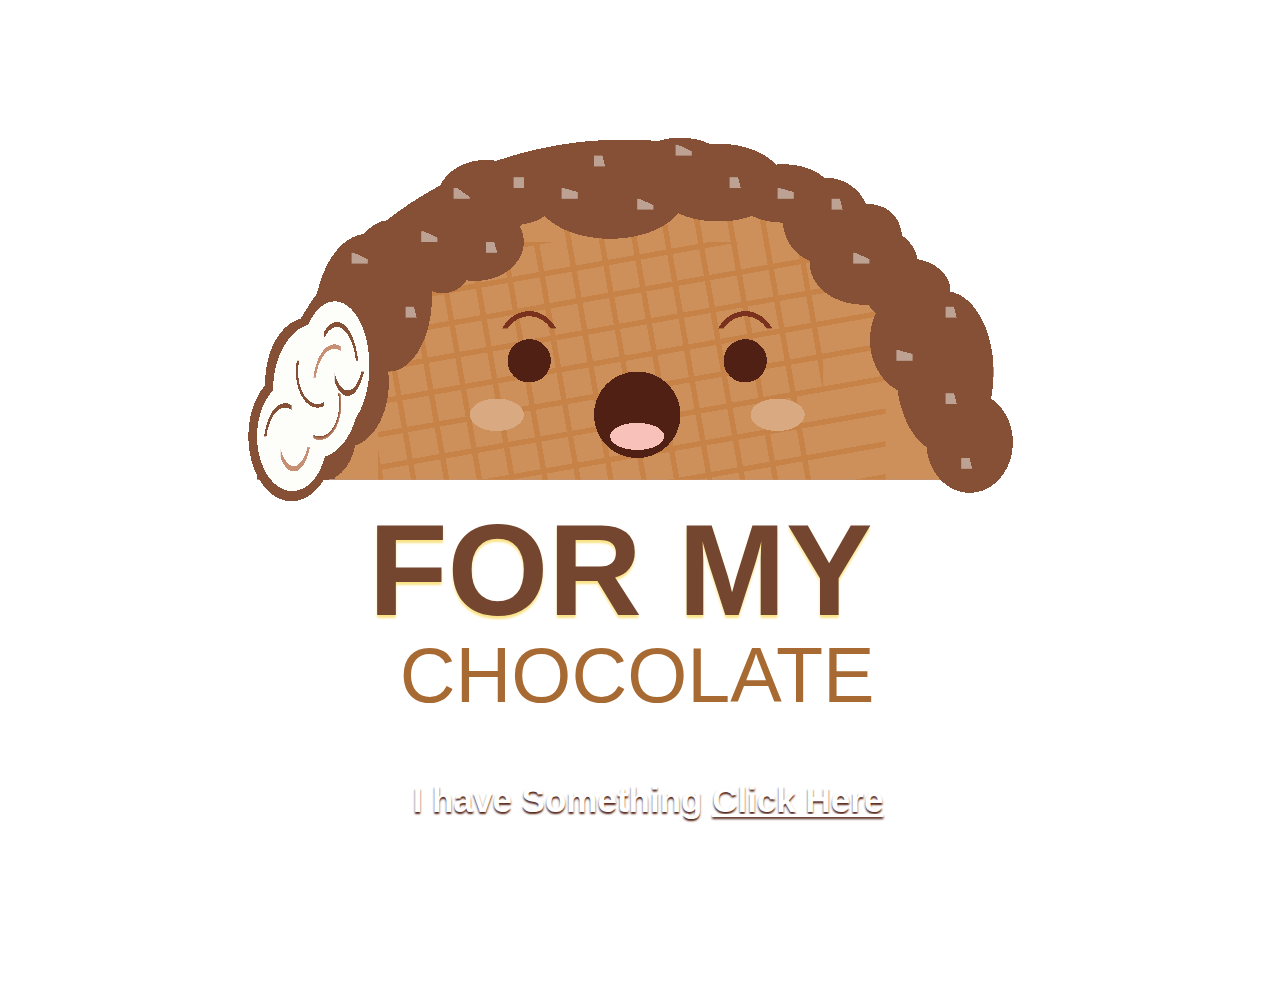
<file: index.html>
<!DOCTYPE html>
<html lang="en">
  <head>
    <meta charset="UTF-8" />
    <meta name="viewport" content="width=device-width, initial-scale=1.0" />
    <title>AgrimaMyLove</title>
    <link rel="stylesheet" href="style.css" />
  </head>
  <body>
    <div class="discontinued"></div>
    <div class="main">
      <p>I have Something <a href="new.html">Click Here</a></p>
    </div>
  </body>
</html>
</file>
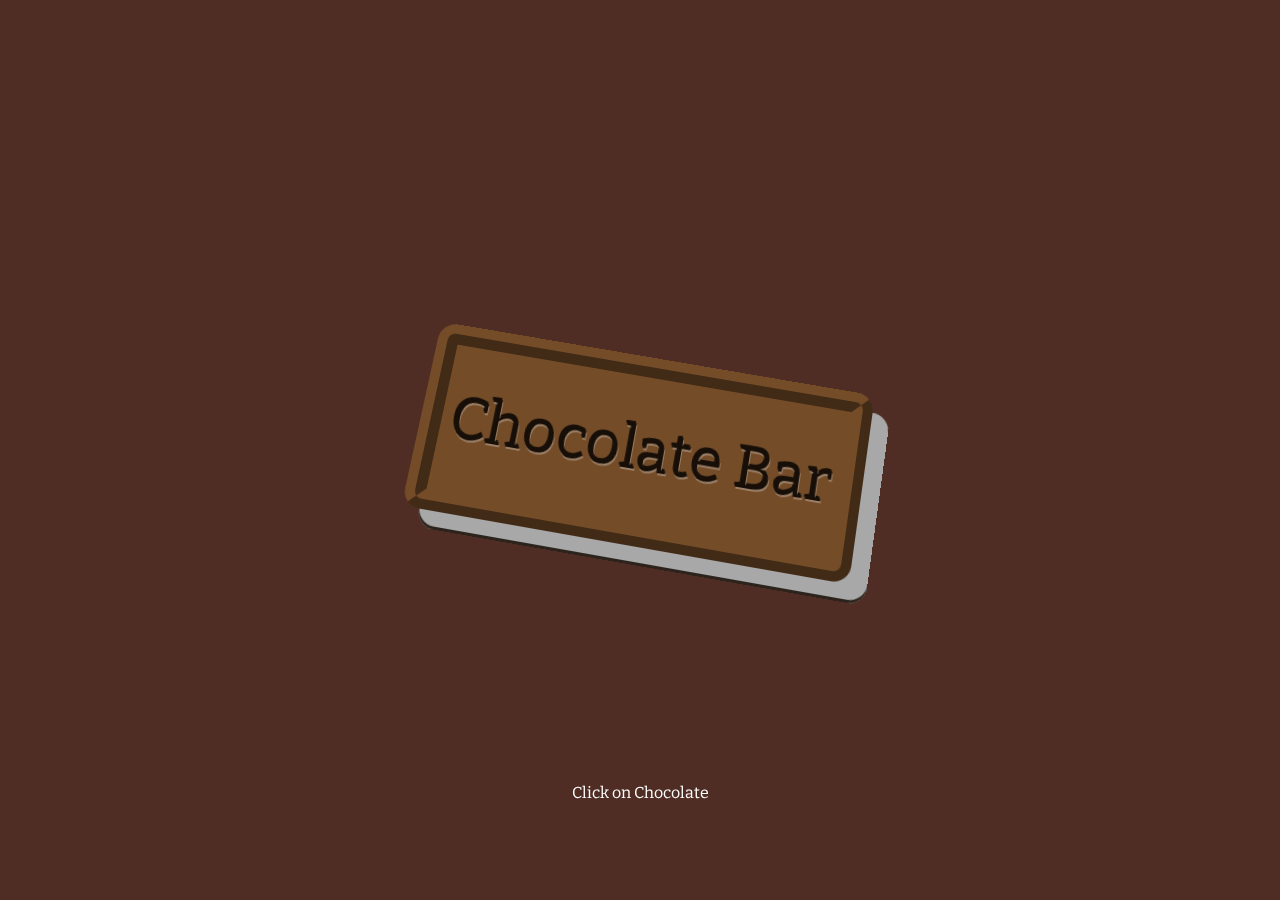
<file: new.html>
<!DOCTYPE html>
<html lang="en">
  <head>
    <meta charset="UTF-8" />
    <meta name="viewport" content="width=device-width, initial-scale=1.0" />
    <title>AhriMyLove</title>
    <link rel="stylesheet" href="new.css" />
  </head>
  <body>
    <button class="chocolate-button">
      <div class="crumbs"></div>
      <span class="bar">
        <span class="text"> Chocolate Bar</span>
      </span>
    </button>

    <div class="instructions">Click on Chocolate</div>

    <script>
      console.clear();

      const elButton = document.querySelector(".chocolate-button");

      elButton.addEventListener("mousedown", (event) => {
        if (!elButton.matches(":focus")) {
          elButton.style.setProperty("--x", event.offsetX);
          elButton.style.setProperty("--y", event.offsetY);
        }
      });
    </script>
  </body>
</html>
</file>
<file: style.css>
div,
div:before,
div:after {
  display: block;
  content: "";
  position: absolute;
  box-sizing: border-box;
}

body {
  height: 100vh;
  width: 100vw;
  display: flex;
  justify-content: center;
  align-items: center;
  background: url(https://i.postimg.cc/RFvH4Fk2/chocolate-183543-1280.jpg);
  background-size: cover;
  background-repeat: no-repeat;
}

div.discontinued {
  width: 100vmin;
  height: 100vmin;
  display: flex;
  transform: scale(1.2);
  position: relative;
  justify-content: center;
  align-items: center;
  margin: 0 auto;
  background: radial-gradient(
        ellipse at 50% 120%,
        transparent 2.6vmin,
        #7a311e 2.6vmin,
        #7a311e 3vmin,
        transparent 3vmin
      )
      calc(-5vmin + 34vmin) calc(-10vmin + 38vmin) / 20vmin 10vmin no-repeat,
    radial-gradient(
        ellipse at 50% 120%,
        transparent 2.6vmin,
        #7a311e 2.6vmin,
        #7a311e 3vmin,
        transparent 3vmin
      )
      calc(-5vmin + 54vmin) calc(-10vmin + 38vmin) / 20vmin 10vmin no-repeat,
    radial-gradient(ellipse, #512014 2vmin, transparent 2vmin)
      calc(-5vmin + 38vmin) calc(-10vmin + 45vmin) / 12vmin 12vmin no-repeat,
    radial-gradient(ellipse, #512014 2vmin, transparent 2vmin)
      calc(-5vmin + 58vmin) calc(-10vmin + 45vmin) / 12vmin 12vmin no-repeat,
    radial-gradient(ellipse, #d9aa82 2.5vmin, transparent 2.5vmin)
      calc(-5vmin + 31vmin) calc(-10vmin + 50vmin) / 20vmin 12vmin no-repeat,
    radial-gradient(ellipse, #d9aa82 2.5vmin, transparent 2.5vmin)
      calc(-5vmin + 57vmin) calc(-10vmin + 50vmin) / 20vmin 12vmin no-repeat,
    radial-gradient(ellipse, #f8c2bb 2.5vmin, transparent 2.5vmin)
      calc(-5vmin + 44vmin) calc(-10vmin + 53vmin) / 20vmin 10vmin no-repeat,
    radial-gradient(ellipse, #512014 4vmin, transparent 2.5vmin)
      calc(-5vmin + 44vmin) calc(-10vmin + 46vmin) / 20vmin 20vmin no-repeat,
    linear-gradient(25deg, #bda293 1vmin, transparent 0.5vmin)
      calc(-5vmin + 27.5vmin) calc(-10vmin + 41vmin) / 1.5vmin 1vmin no-repeat,
    linear-gradient(75deg, #bda293 1vmin, transparent 0.5vmin)
      calc(-5vmin + 32.5vmin) calc(-10vmin + 46vmin) / 1.5vmin 1vmin no-repeat,
    linear-gradient(25deg, #bda293 1vmin, transparent 0.5vmin)
      calc(-5vmin + 57.5vmin) calc(-10vmin + 31vmin) / 1.5vmin 1vmin no-repeat,
    linear-gradient(75deg, #bda293 1vmin, transparent 0.5vmin)
      calc(-5vmin + 82.5vmin) calc(-10vmin + 46vmin) / 1.5vmin 1vmin no-repeat,
    linear-gradient(25deg, #bda293 1vmin, transparent 0.5vmin)
      calc(-5vmin + 74vmin) calc(-10vmin + 41vmin) / 1.5vmin 1vmin no-repeat,
    linear-gradient(75deg, #bda293 1vmin, transparent 0.5vmin)
      calc(-5vmin + 82.5vmin) calc(-10vmin + 54vmin) / 1.5vmin 1vmin no-repeat,
    linear-gradient(25deg, #bda293 1vmin, transparent 0.5vmin)
      calc(-5vmin + 34vmin) calc(-10vmin + 39vmin) / 1.5vmin 1vmin no-repeat,
    linear-gradient(75deg, #bda293 1vmin, transparent 0.5vmin)
      calc(-5vmin + 62.5vmin) calc(-10vmin + 34vmin) / 1.5vmin 1vmin no-repeat,
    linear-gradient(25deg, #bda293 1vmin, transparent 0.5vmin)
      calc(-5vmin + 54vmin) calc(-10vmin + 36vmin) / 1.5vmin 1vmin no-repeat,
    linear-gradient(95deg, #bda293 1vmin, transparent 0.5vmin)
      calc(-5vmin + 42.5vmin) calc(-10vmin + 34vmin) / 1.5vmin 1vmin no-repeat,
    linear-gradient(35deg, #bda293 1vmin, transparent 0.5vmin)
      calc(-5vmin + 37vmin) calc(-10vmin + 35vmin) / 1.5vmin 1vmin no-repeat,
    linear-gradient(75deg, #bda293 1vmin, transparent 0.5vmin)
      calc(-5vmin + 40vmin) calc(-10vmin + 40vmin) / 1.5vmin 1vmin no-repeat,
    linear-gradient(15deg, #bda293 1vmin, transparent 0.5vmin)
      calc(-5vmin + 47vmin) calc(-10vmin + 35vmin) / 1.5vmin 1vmin no-repeat,
    linear-gradient(75deg, #bda293 1vmin, transparent 0.5vmin)
      calc(-5vmin + 50vmin) calc(-10vmin + 32vmin) / 1.5vmin 1vmin no-repeat,
    linear-gradient(15deg, #bda293 1vmin, transparent 0.5vmin)
      calc(-5vmin + 67vmin) calc(-10vmin + 35vmin) / 1.5vmin 1vmin no-repeat,
    linear-gradient(75deg, #bda293 1vmin, transparent 0.5vmin)
      calc(-5vmin + 72vmin) calc(-10vmin + 36vmin) / 1.5vmin 1vmin no-repeat,
    linear-gradient(15deg, #bda293 1vmin, transparent 0.5vmin)
      calc(-5vmin + 78vmin) calc(-10vmin + 50vmin) / 1.5vmin 1vmin no-repeat,
    linear-gradient(75deg, #bda293 1vmin, transparent 0.5vmin)
      calc(-5vmin + 84vmin) calc(-10vmin + 60vmin) / 1.5vmin 1vmin no-repeat,
    radial-gradient(
        ellipse at 90% 110%,
        transparent 1.8vmin,
        #c78f74 1.8vmin,
        #c78f74 2vmin,
        transparent 1vmin
      )
      calc(-5vmin + 20.5vmin) calc(-10vmin + 42.5vmin) / 6vmin 10vmin no-repeat,
    radial-gradient(
        ellipse at 90% 110%,
        transparent 1.8vmin,
        #865036 1.8vmin,
        #865036 2vmin,
        transparent 1vmin
      )
      calc(-5vmin + 16vmin) calc(-10vmin + 48vmin) / 6vmin 10vmin no-repeat,
    radial-gradient(
        ellipse at 10% 10%,
        transparent 1.8vmin,
        #865036 1.8vmin,
        #c78f74 2vmin,
        transparent 1vmin
      )
      calc(-5vmin + 24vmin) calc(-10vmin + 54vmin) / 6vmin 10vmin no-repeat,
    radial-gradient(
        ellipse at 90% 10%,
        transparent 1.8vmin,
        #865036 1.8vmin,
        #865036 2vmin,
        transparent 1vmin
      )
      calc(-5vmin + 19vmin) calc(-10vmin + 51vmin) / 6vmin 10vmin no-repeat,
    radial-gradient(
        ellipse at 20% -20%,
        transparent 1.5vmin,
        #c78f74 1.5vmin,
        #c78f74 1.7vmin,
        transparent 1.7vmin
      )
      calc(-5vmin + 21vmin) calc(-10vmin + 59vmin) / 6vmin 10vmin no-repeat,
    radial-gradient(
        ellipse at 20% -20%,
        transparent 1.5vmin,
        #865036 1.5vmin,
        #865036 1.7vmin,
        transparent 1.7vmin
      )
      calc(-5vmin + 26vmin) calc(-10vmin + 52vmin) / 6vmin 10vmin no-repeat,
    radial-gradient(
        ellipse at 20% 110%,
        transparent 1.8vmin,
        #865036 1.8vmin,
        #865036 2vmin,
        transparent 1vmin
      )
      calc(-5vmin + 25vmin) calc(-10vmin + 41vmin) / 6vmin 10vmin no-repeat,
    radial-gradient(ellipse, #fdfdf9 3.2vmin, transparent 1vmin)
      calc(-5vmin + 22vmin) calc(-10vmin + 44vmin) / 8vmin 15vmin no-repeat,
    radial-gradient(ellipse, #fdfdf9 4vmin, transparent 1vmin)
      calc(-5vmin + 19.75vmin) calc(-10vmin + 46.75vmin) / 9vmin 14vmin
      no-repeat,
    radial-gradient(ellipse, #fdfdf9 3.25vmin, transparent 1vmin)
      calc(-5vmin + 17.5vmin) calc(-10vmin + 51vmin) / 9vmin 14vmin no-repeat,
    radial-gradient(ellipse at 0% 0%, #fdfdf9 4.5vmin, transparent 1vmin)
      calc(-5vmin + 22vmin) calc(-10vmin + 53vmin) / 5vmin 10vmin no-repeat,
    radial-gradient(ellipse, #865036 4vmin, transparent 1vmin)
      calc(-5vmin + 78.75vmin) calc(-10vmin + 51.5vmin) / 12vmin 14vmin
      no-repeat,
    radial-gradient(ellipse, #865036 4.5vmin, transparent 1vmin)
      calc(-5vmin + 73.5vmin) calc(-10vmin + 41.5vmin) / 13vmin 15vmin no-repeat,
    radial-gradient(ellipse, #865036 4.5vmin, transparent 1vmin)
      calc(-5vmin + 78vmin) calc(-10vmin + 44.5vmin) / 9vmin 15vmin no-repeat,
    radial-gradient(ellipse, #865036 4vmin, transparent 1vmin)
      calc(-5vmin + 73vmin) calc(-10vmin + 40vmin) / 12vmin 9vmin no-repeat,
    radial-gradient(ellipse, #865036 5vmin, transparent 1vmin)
      calc(-5vmin + 69vmin) calc(-10vmin + 37.5vmin) / 12vmin 9vmin no-repeat,
    radial-gradient(ellipse, #865036 3vmin, transparent 1vmin)
      calc(-5vmin + 71vmin) calc(-10vmin + 35vmin) / 9vmin 9vmin no-repeat,
    radial-gradient(ellipse, #865036 4vmin, transparent 1vmin)
      calc(-5vmin + 67vmin) calc(-10vmin + 33.5vmin) / 9vmin 9vmin no-repeat,
    radial-gradient(ellipse, #865036 4.5vmin, transparent 1vmin)
      calc(-5vmin + 60vmin) calc(-10vmin + 31vmin) / 15vmin 9vmin no-repeat,
    radial-gradient(ellipse, #865036 7vmin, transparent 1vmin)
      calc(-5vmin + 44vmin) calc(-10vmin + 31vmin) / 15vmin 9vmin no-repeat,
    radial-gradient(ellipse, #865036 6vmin, transparent 1vmin)
      calc(-5vmin + 54vmin) calc(-10vmin + 30vmin) / 15vmin 9vmin no-repeat,
    radial-gradient(ellipse, #865036 4.5vmin, transparent 1vmin)
      calc(-5vmin + 47vmin) calc(-10vmin + 29vmin) / 15vmin 9vmin no-repeat,
    radial-gradient(ellipse, #865036 3.75vmin, transparent 1vmin)
      calc(-5vmin + 52vmin) calc(-10vmin + 29.25vmin) / 12vmin 6vmin no-repeat,
    radial-gradient(ellipse, #865036 3.75vmin, transparent 1vmin)
      calc(-5vmin + 47vmin) calc(-10vmin + 30vmin) / 11vmin 4vmin no-repeat,
    radial-gradient(ellipse, #865036 3.75vmin, transparent 1vmin)
      calc(-5vmin + 43vmin) calc(-10vmin + 31vmin) / 8vmin 4vmin no-repeat,
    radial-gradient(ellipse at left top, #865036 3.75vmin, transparent 1vmin)
      calc(-5vmin + 29vmin) calc(-10vmin + 43vmin) / 8vmin 11vmin no-repeat,
    radial-gradient(ellipse, #865036 4.5vmin, transparent 1vmin)
      calc(-5vmin + 35vmin) calc(-10vmin + 32vmin) / 10vmin 8vmin no-repeat,
    radial-gradient(ellipse, #865036 3.5vmin, transparent 1vmin)
      calc(-5vmin + 38vmin) calc(-10vmin + 31.5vmin) / 10vmin 8vmin no-repeat,
    radial-gradient(ellipse, #865036 4.5vmin, transparent 1vmin)
      calc(-5vmin + 34vmin) calc(-10vmin + 36vmin) / 10vmin 8vmin no-repeat,
    radial-gradient(ellipse, #865036 3.5vmin, transparent 1vmin)
      calc(-5vmin + 35vmin) calc(-10vmin + 33vmin) / 10vmin 8vmin no-repeat,
    radial-gradient(ellipse, #865036 3vmin, transparent 1vmin)
      calc(-5vmin + 32vmin) calc(-10vmin + 36vmin) / 8vmin 10vmin no-repeat,
    radial-gradient(ellipse at bottom right, #865036 5vmin, transparent 1vmin)
      calc(-5vmin + 21vmin) calc(-10vmin + 34vmin) / 8vmin 14vmin no-repeat,
    radial-gradient(ellipse, #865036 4vmin, transparent 1vmin)
      calc(-5vmin + 27vmin) calc(-10vmin + 38vmin) / 8vmin 14vmin no-repeat,
    radial-gradient(ellipse at left top, #865036 3vmin, transparent 1vmin)
      calc(-5vmin + 27vmin) calc(-10vmin + 48vmin) / 6vmin 14vmin no-repeat,
    radial-gradient(ellipse, #865036 4vmin, transparent 1vmin)
      calc(-5vmin + 17.5vmin) calc(-10vmin + 44vmin) / 12vmin 18vmin no-repeat,
    radial-gradient(ellipse at left, #865036 4vmin, transparent 1vmin)
      calc(-5vmin + 27vmin) calc(-10vmin + 44vmin) / 6vmin 18vmin no-repeat,
    radial-gradient(ellipse, #865036 4vmin, transparent 1vmin)
      calc(-5vmin + 16vmin) calc(-10vmin + 49vmin) / 12vmin 18vmin no-repeat,
    radial-gradient(ellipse at left, #865036 3vmin, transparent 1vmin)
      calc(-5vmin + 25vmin) calc(-10vmin + 48.5vmin) / 6vmin 18vmin no-repeat,
    repeating-linear-gradient(
        80deg,
        #c78347 0vmin,
        #c78347 0.5vmin,
        transparent 0.5vmin,
        transparent 3vmin
      )
      calc(-5vmin + 30vmin) calc(-10vmin + 40vmin) / 17vmin 22vmin no-repeat,
    repeating-linear-gradient(
        80deg,
        #c78347 0vmin,
        #c78347 0.5vmin,
        transparent 0.5vmin,
        transparent 3vmin
      )
      calc(-5vmin + 45.25vmin) calc(-10vmin + 36vmin) / 26vmin 26vmin no-repeat,
    repeating-linear-gradient(
        -10deg,
        #c78347 0vmin,
        #c78347 0.5vmin,
        transparent 0.5vmin,
        transparent 3vmin
      )
      calc(-5vmin + 30vmin) calc(-10vmin + 40vmin) / 47vmin 22vmin no-repeat,
    radial-gradient(ellipse at 50% 100%, #cd905b 30vmin, transparent 1vmin)
      calc(-5vmin + 16vmin) calc(-10vmin + 22vmin) / 80vmin 40vmin no-repeat,
    radial-gradient(ellipse at 46% 100%, #865036 34vmin, transparent 1vmin)
      calc(-5vmin + 16vmin) calc(-10vmin + 22vmin) / 80vmin 40vmin no-repeat;
}

div.discontinued:after {
  width: 100vmin;
  height: 100vmin;
  left: -1vmin;
  text-align: center;
  z-index: 99;
  padding-top: 55vmin;
  font-size: 12vmin;
  font-weight: 900;
  transform: scale(1);
  z-index: 999;
  color: #74452f;
  text-shadow: 0 2px 2px #fae385;
  line-height: 0.9;
  text-transform: uppercase;
  white-space: pre-wrap;
  font-family: "Oswald", sans-serif;
  content: "FOr My ";
}

div.discontinued:before {
  width: 100vmin;
  height: 100vmin;
  left: -1vmin;
  text-align: center;
  z-index: 99;
  padding-top: 67vmin;
  font-size: 7.15vmin;
  font-weight: 400;
  transform: scale(1);
  z-index: 999;
  color: #a86a33;
  line-height: 0.9;
  text-transform: uppercase;
  white-space: pre-wrap;
  font-family: "Oswald", sans-serif;
  content: "Chocolate";
  text-shadow: 0 2px 2px #ffffff;
}

.main {
  color: #ffffff;
  position: absolute;
  bottom: 5%;
  font-weight: 600;
  font-size: 35px;
  font-family: "Oswald", sans-serif;
  text-shadow: 0 2px 2px #512014;
}
.main a {
  color: white;
  text-shadow: 0 2px 2px #512014;
}
.main a:hover {
  color: rgb(230, 47, 47);
  text-shadow: 0 2px 2px #ffffff;
}
</file>
<file: new.css>
@import url("https://fonts.googleapis.com/css?family=Bitter:700&display=swap");
*,
*:before,
*:after {
  position: relative;
  box-sizing: border-box;
}

html,
body {
  height: 100%;
  width: 100%;
  margin: 0;
  padding: 0;
  overflow: hidden;
}

body {
  display: flex;
  justify-content: center;
  align-items: center;
  background: #502d24;
  transform-style: preserve-3d;
  perspective: 1000px;
}

.instructions {
  position: absolute;
  bottom: 10%;

  left: 0;
  right: 0;
  padding: 0.5rem;
  text-align: center;
  font-family: Bitter, sans-serif;
  color: white;
}

:root {
  --brown: #754c28;
  --brown-light: #bcaea1a4;
  --brown-dark: #a9a8a8;
  --brown-darker: #2c241c;
  --brown-darkz: #000000;
}

.chocolate-button {
  /* Reset button styles */
  -webkit-appearance: none;
  -moz-appearance: none;
  appearance: none;
  border: none;
  background: none;
  padding: 0;
  margin: 0;
  font-size: 10vmin;
  font-family: Bitter, cursive;
  cursor: pointer;
  transform: rotateX(10deg) rotateZ(10deg);
}
@media (min-width: 600px) {
  .chocolate-button {
    font-size: 60px;
  }
}
.chocolate-button .bar {
  border-radius: 0.3em;
  display: block;
  transition: transform 0.1s ease;
}
.chocolate-button .bar:hover,
.chocolate-button .bar:focus,
.chocolate-button .bar:active {
  transform: translateY(0.05em);
}
.chocolate-button .bar:before,
.chocolate-button .bar:after {
  content: "";
  position: absolute;
  left: 0;
  width: 100%;
  height: 100%;
  z-index: -1;
  border-radius: inherit;
}
.chocolate-button .bar:before {
  background-color: var(--brown);
  border: 0.35em rgba(117, 76, 40, 0.6) ridge;
  top: 0;
  z-index: 0;
}
.chocolate-button .bar:after {
  top: 0.3em;
  left: 0.3em;
  background: var(--brown-dark);
  box-shadow: inset 0 -0.05em var(--brown-darker);
}
.chocolate-button .text,
.chocolate-button .bar:before,
.chocolate-button .bar:after {
  transition: -webkit-clip-path 0.15s steps(3, start);
  transition: clip-path 0.15s steps(3, start);
  transition: clip-path 0.15s steps(3, start),
    -webkit-clip-path 0.15s steps(3, start);
  -webkit-clip-path: polygon(
    100% 0,
    100% 100%,
    calc(30% + var(--x, 0) * 1px) 100%,
    calc(24% + var(--x, 0) * 1px) 100%,
    calc(7% + var(--x, 0) * 1px) 100%,
    calc(0% + var(--x, 0) * 1px) 100%,
    calc(-6% + var(--x, 0) * 1px) 100%,
    calc(-20% + var(--x, 0) * 1px) 100%,
    calc(-30% + var(--x, 0) * 1px) 100%,
    0 100%,
    0 0
  );
  clip-path: polygon(
    100% 0,
    100% 100%,
    calc(30% + var(--x, 0) * 1px) 100%,
    calc(24% + var(--x, 0) * 1px) 100%,
    calc(7% + var(--x, 0) * 1px) 100%,
    calc(0% + var(--x, 0) * 1px) 100%,
    calc(-6% + var(--x, 0) * 1px) 100%,
    calc(-20% + var(--x, 0) * 1px) 100%,
    calc(-30% + var(--x, 0) * 1px) 100%,
    0 100%,
    0 0
  );
}
.chocolate-button .text {
  display: block;
  padding: 1em 0.5em;
  color: var(--brown-darkz);
  opacity: 0.8;
  text-shadow: 1px 2px var(--brown-light), -1px -2px black;
}

/* ---------------------------------- */
.crumbs {
  position: absolute;
  width: 0.3em;
  height: 0.3em;
  border-radius: 50%;
  top: 0;
  left: calc(var(--x, 0) * 1px);
  pointer-events: none;
  opacity: 0;
}
.crumbs:before,
.crumbs:after {
  content: "";
  position: absolute;
  height: 100%;
  width: 100%;
  border-radius: inherit;
  box-shadow: -1.7547952103em 1.6770189606em var(--brown),
    -1.7547952103em 1.6770189606em var(--brown),
    -2.3011845128em 2.8794398227em var(--brown),
    -2.3011845128em 2.8794398227em var(--brown),
    -0.4217394874em 0.0705320589em var(--brown),
    -0.4217394874em 0.0705320589em var(--brown),
    -0.1159591693em 0.7704363452em var(--brown),
    -0.1159591693em 0.7704363452em var(--brown),
    -2.1492040765em 2.1268170697em var(--brown),
    -2.1492040765em 2.1268170697em var(--brown),
    2.4411882244em 0.9208513046em var(--brown),
    2.4411882244em 0.9208513046em var(--brown),
    2.1550483899em 1.5017137668em var(--brown),
    2.1550483899em 1.5017137668em var(--brown),
    -1.9464615267em 1.4567134934em var(--brown),
    -1.9464615267em 1.4567134934em var(--brown),
    -2.8690082426em 2.7340134596em var(--brown),
    -2.8690082426em 2.7340134596em var(--brown),
    -1.6327566611em 1.5461441639em var(--brown),
    -1.6327566611em 1.5461441639em var(--brown),
    -1.7259157274em 2.7136771803em var(--brown),
    -1.7259157274em 2.7136771803em var(--brown),
    -0.9947450354em 2.2508840811em var(--brown),
    -0.9947450354em 2.2508840811em var(--brown),
    1.6174468599em 0.1411684513em var(--brown),
    1.6174468599em 0.1411684513em var(--brown),
    -1.3639903681em 2.24584453em var(--brown),
    -1.3639903681em 2.24584453em var(--brown),
    -1.6694185722em 2.5090191985em var(--brown),
    -1.6694185722em 2.5090191985em var(--brown),
    0.3857759081em 1.2122188346em var(--brown),
    0.3857759081em 1.2122188346em var(--brown),
    -1.1774451283em 2.1662207765em var(--brown),
    -1.1774451283em 2.1662207765em var(--brown),
    -2.1704305823em 1.3741380577em var(--brown),
    -2.1704305823em 1.3741380577em var(--brown),
    0.5921977864em 0.6783236635em var(--brown),
    0.5921977864em 0.6783236635em var(--brown),
    1.0593329551em 2.6875484967em var(--brown),
    1.0593329551em 2.6875484967em var(--brown);
}
.crumbs:before {
  height: 70%;
  width: 70%;
}

/* ---------------------------------- */
.chocolate-button:focus,
.chocolate-button:active {
  outline: none;
  -webkit-animation: chomp 0.3s cubic-bezier(0.72, 0.12, 0.32, 0.96);
  animation: chomp 0.3s cubic-bezier(0.72, 0.12, 0.32, 0.96);
}
@-webkit-keyframes chomp {
  30% {
    transform: translateZ(-6vmin) rotateX(15deg) rotateZ(12deg);
  }
  70% {
    transform: translateZ(-10vmin) rotateX(0deg) rotateZ(8deg);
  }
}
@keyframes chomp {
  30% {
    transform: translateZ(-6vmin) rotateX(15deg) rotateZ(12deg);
  }
  70% {
    transform: translateZ(-10vmin) rotateX(0deg) rotateZ(8deg);
  }
}
.chocolate-button:focus .text,
.chocolate-button:focus .bar:before,
.chocolate-button:focus .bar:after,
.chocolate-button:active .text,
.chocolate-button:active .bar:before,
.chocolate-button:active .bar:after {
  transition: none;
  -webkit-clip-path: polygon(
    100% 0,
    100% 100%,
    calc(30% + var(--x, 0) * 1px) 100%,
    calc(24% + var(--x, 0) * 1px) 75%,
    calc(7% + var(--x, 0) * 1px) 58%,
    calc(0% + var(--x, 0) * 1px) 65%,
    calc(-6% + var(--x, 0) * 1px) 45%,
    calc(-20% + var(--x, 0) * 1px) 51%,
    calc(-30% + var(--x, 0) * 1px) 100%,
    0 100%,
    0 0
  );
  clip-path: polygon(
    100% 0,
    100% 100%,
    calc(30% + var(--x, 0) * 1px) 100%,
    calc(24% + var(--x, 0) * 1px) 75%,
    calc(7% + var(--x, 0) * 1px) 58%,
    calc(0% + var(--x, 0) * 1px) 65%,
    calc(-6% + var(--x, 0) * 1px) 45%,
    calc(-20% + var(--x, 0) * 1px) 51%,
    calc(-30% + var(--x, 0) * 1px) 100%,
    0 100%,
    0 0
  );
}
.chocolate-button:focus .crumbs,
.chocolate-button:active .crumbs {
  opacity: 1;
  -webkit-animation: crumbs 1.5s ease-out both;
  animation: crumbs 1.5s ease-out both;
}
@-webkit-keyframes crumbs {
  to {
    transform: translateY(100vh);
  }
}
@keyframes crumbs {
  to {
    transform: translateY(100vh);
  }
}
.chocolate-button:focus .crumbs:before,
.chocolate-button:active .crumbs:before {
  -webkit-animation: inherit;
  animation: inherit;
  -webkit-animation-name: crumbs-left;
  animation-name: crumbs-left;
  -webkit-animation-duration: 1.2s;
  animation-duration: 1.2s;
}
@-webkit-keyframes crumbs-left {
  to {
    transform: translateX(-15vw) rotate(-5deg);
  }
}
@keyframes crumbs-left {
  to {
    transform: translateX(-15vw) rotate(-5deg);
  }
}
.chocolate-button:focus .crumbs:after,
.chocolate-button:active .crumbs:after {
  -webkit-animation: inherit;
  animation: inherit;
  -webkit-animation-name: crumbs-right;
  animation-name: crumbs-right;
}
@-webkit-keyframes crumbs-right {
  to {
    transform: translateX(15vw) rotate(5deg);
  }
}
@keyframes crumbs-right {
  to {
    transform: translateX(15vw) rotate(5deg);
  }
}
</file>
